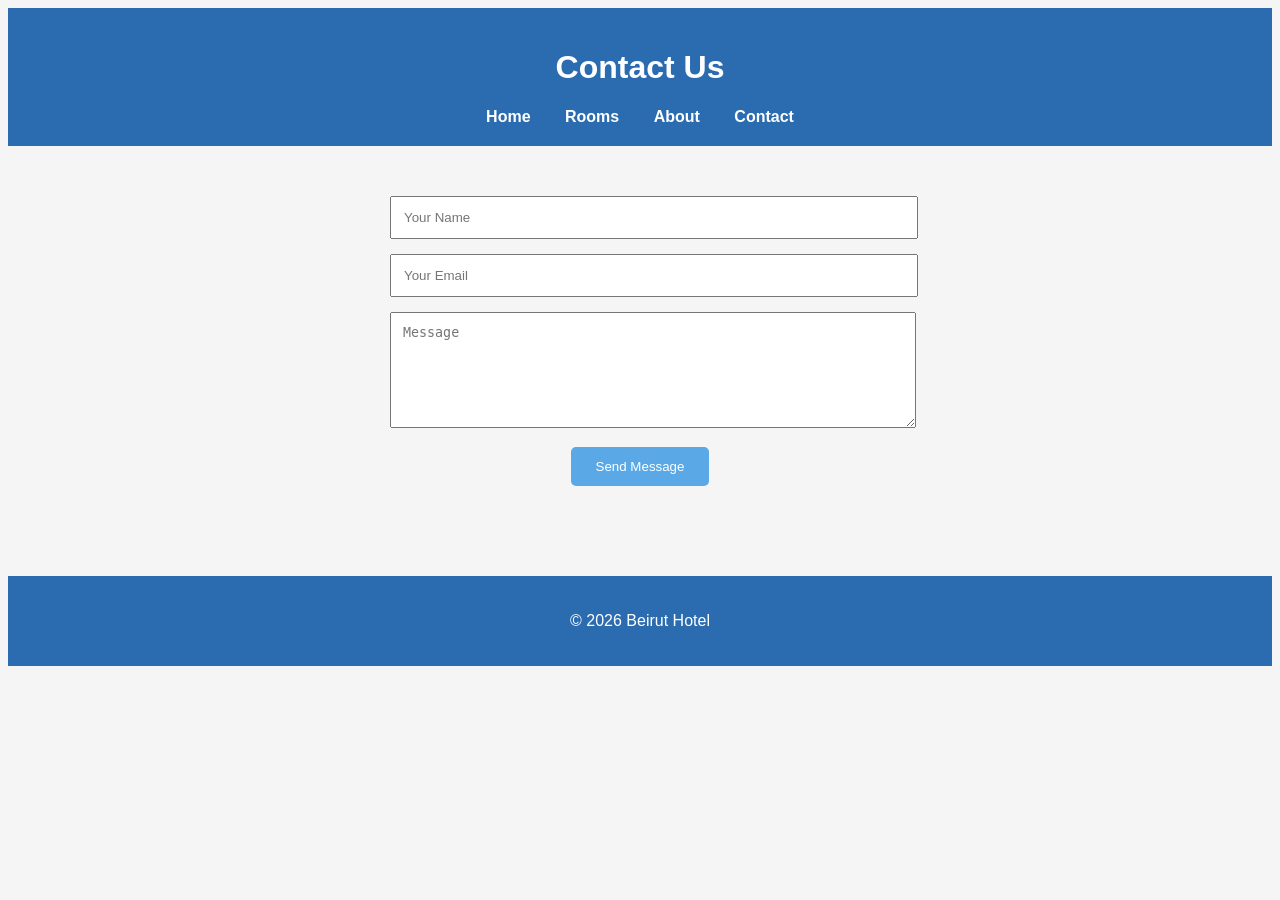
<file: contact.html>
<!DOCTYPE html>
<html>
<head>
<meta charset="UTF-8">
<title>Contact</title>
<link rel="stylesheet" href="style.css"></head><body>
<header>
<h1>Contact Us</h1>
    <nav>
      <a href="index.html">Home</a>
      <a href="rooms.html">Rooms</a>
      <a href="about.html">About</a>
      <a href="contact.html">Contact</a>
    </nav>
</header>
<section>
<form>
<input type="text" placeholder="Your Name">
<input type="email" placeholder="Your Email">
<textarea rows="6" placeholder="Message">
</textarea>
<button type="submit">Send Message</button>
</form>
</section>
<footer>
<p>&copy; 2026 Beirut Hotel</p>
</footer>
</body>
</html>
</file>
<file: style.css>
{
    margin:0;
    padding:0;
    box-sizing:border-box;
}

body{
    font-family:Arial,sans-serif;
    background:#f5f5f5;
    color:#222;
}


header{
    background:#2b6cb0;
    color:white;
    text-align:center;
    padding:20px;
}

nav a{
    color:white;
    text-decoration:none;
    margin:0 15px;
    font-weight:bold;
}


section{
    padding:50px;
    text-align:center;
}

.hotel{
    background:#eee;
    padding:100px 20px;
}

.hotel h2{
    font-size:40px;
    margin-bottom:15px;
}


.btn, button{
    background:#5aa9e6;
    color:white;
    border:none;
    padding:12px 25px;
    text-decoration:none;
    border-radius:5px;
    cursor:pointer;
}


.cards{
    display:grid;
    grid-template-columns: repeat(auto-fit, minmax(220px, 1fr));
    gap:20px;
    margin-top:20px;
    justify-items:center;
}

.card{
    background:white;
    width:220px;
    height:220px;          /* square */
    border-radius:10px;
    overflow:hidden;
    box-shadow:0 5px 12px rgba(0,0,0,0.1);
    transition:0.3s;
    display:flex;
    align-items:center;
    justify-content:center;
    flex-direction:column;
}

.card:hover{
    transform:translateY(-5px);
}

.card img{
    width:100%;
    height:140px;
    object-fit:cover;
}

.card h3{
    margin-top:10px;
    font-size:16px;
}

.card p{
    font-size:13px;
    color:#555;
}

.card img,.about img{
    width:100%;
    max-width:450px;
    border-radius:10px;
}


form{
    max-width:500px;
    margin:auto;
}

input,textarea{
    width:100%;
    padding:12px;
    margin-bottom:15px;
}

footer{
    background:#2b6cb0;
    color:white;
    text-align:center;
    padding:20px;
    margin-top:40px;
}

<style>
.social a {
  display: inline-block;
  margin: 10px;
  padding: 10px 15px;
  text-decoration: none;
  color: white;
  border-radius: 5px;
}

.facebook { background: #1877f2; }
.instagram { background: #e1306c; }
</style>
</file>
